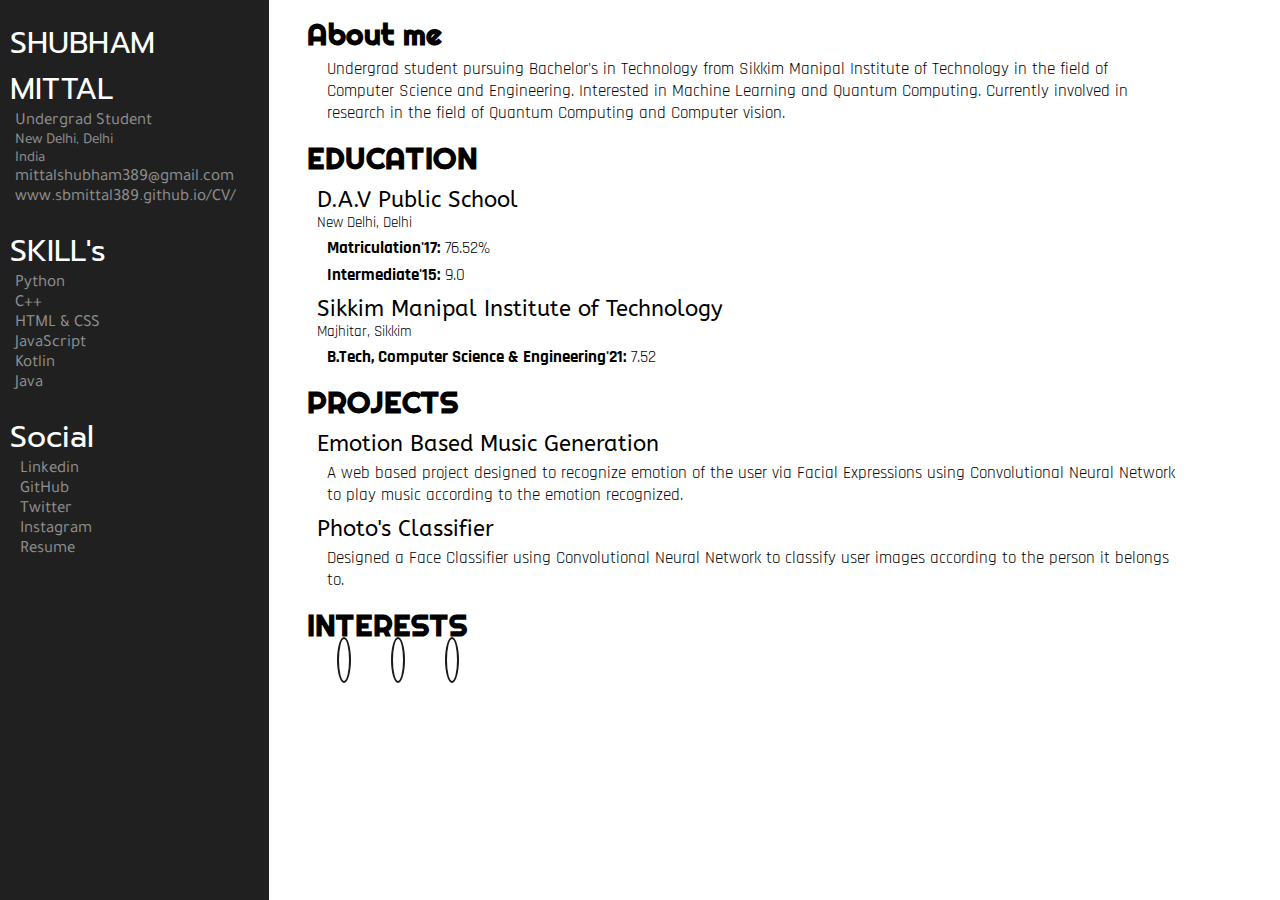
<file: index.html>
<!DOCTYPE html>
<html>
<head>
	<meta charset="utf-8">
	<meta name="viewport" content="width=device-width, initial-scale=1">
	<title></title>
	<link rel="stylesheet" type="text/css" href="main.css">
	<link rel="stylesheet" href="https://use.fontawesome.com/releases/v5.7.0/css/all.css" integrity="sha384-lZN37f5QGtY3VHgisS14W3ExzMWZxybE1SJSEsQp9S+oqd12jhcu+A56Ebc1zFSJ" crossorigin="anonymous">
</head>
<body>
	<div class="struct">
		<div class="nav-bar">
			<div class="pname">
				<p class="heading">SHUBHAM MITTAL</p>
				<p class="sub-head">Undergrad Student</p>
			</div>
			<div class="locate">
				<ul>
					<li class="sub-heading">New Delhi, Delhi<br>India</li>
					<li class="sub-head mouse"><a href="mailto:mittalshubham389@gmail.com">mittalshubham389@gmail.com</a></li>
					<li class="sub-head mouse"><a href="www.sbmittal389.github.io/CV/">www.sbmittal389.github.io/CV/</a></li>
				</ul>
			</div>
			<div class="skills">
				<p class="heading">SKILL's</p>
				<ul>
					<li class="sub-head">Python</li>
					<li class="sub-head">C++</li>
					<li class="sub-head">HTML & CSS</li>
					<li class="sub-head">JavaScript</li>
					<li class="sub-head">Kotlin</li>
					<li class="sub-head">Java</li>
				</ul>
			</div>
			<div class="social-media">
				<p class="heading">Social</p>
				<ul>
					<li class="sub-head mouse"><a href="https://www.linkedin.com/in/shubham-mittal-020ab7148/" target="_blank"><i class="fab fa-linkedin iconic"></i>Linkedin</a></li>
					<li class="sub-head mouse"><a href="https://github.com/sbmittal389" target="_blank"><i class="fab fa-github iconic"></i>GitHub</a></li>
					<li class="sub-head mouse"><a href="https://twitter.com/sb_mittal" target="_blank"><i class="fab fa-twitter-square iconic"></i>Twitter</a></li>
					<li class="sub-head mouse"><a href="https://www.instagram.com/sb_mittal/" target="_blank"><i class="fab fa-instagram iconic"></i>Instagram</a></li>
					<li class="sub-head mouse"><a href="https://drive.google.com/file/d/1sq6vXpo-Je3Ft42_0lVmP6GehXqTQBYK/view?usp=sharing" target="_blank"><i class="fas fa-file iconic"></i>Resume</a></li>
				</ul>
			</div>
		</div>
		<div class="info">
			<div class="About">
				<div class="heading1">
					<p>About me</p>
				</div>
				<div class="content">
					<p class="sub-con">Undergrad student pursuing Bachelor's in Technology from Sikkim Manipal Institute of Technology in the field of Computer Science and Engineering. Interested in Machine Learning and Quantum Computing. Currently involved in research in the field of  Quantum Computing and Computer vision.</p>
				</div>
			</div>
			<div class="edu">
				<div class="heading1">
					<p>EDUCATION</p>
				</div>
				<div class="content">
					<div class="school">
						<p class="sub-head1">D.A.V Public School</p>
						<p class="sub-head2">New Delhi, Delhi</p>
						<p class="sub-con"><b>Matriculation'17:</b> 76.52%</p>
						<p class="sub-con"><b>Intermediate'15:</b> 9.0</p>
					</div>
					<div class="college">
						<p class="sub-head1">Sikkim Manipal Institute of Technology</p>
						<p class="sub-head2">Majhitar, Sikkim</p>
						<p class="sub-con"><b>B.Tech, Computer Science & Engineering'21:</b> 7.52</p>
					</div>
				</div>
			</div>
			<div class="proj">
				<div class="heading1">
					<p>PROJECTS</p>
				</div>
				<div class="content">
					<p class="sub-head1">Emotion Based Music Generation</p>
					<p class="sub-con">A web based project designed to recognize emotion of the user via Facial Expressions using Convolutional Neural Network to play music according to the emotion recognized.</p>
					<p class="sub-head1">Photo's Classifier</p>
					<p class="sub-con">Designed a Face Classifier using Convolutional Neural Network to classify user images according to the person it belongs to.
					</p>
				</div>
			</div>
			<div class="inter">
				<div class="heading1">
					INTERESTS
				</div>
				<div class="content">
					<p class="icons">
						<i class="fas fa-table-tennis"></i><line></line>
						<i class="fas fa-futbol"></i><line></line>
						<i class="fas fa-chess-queen"></i>
					</p>
				</div>
			</div>
		</div>
	</div>
</body>
</html>
</file>
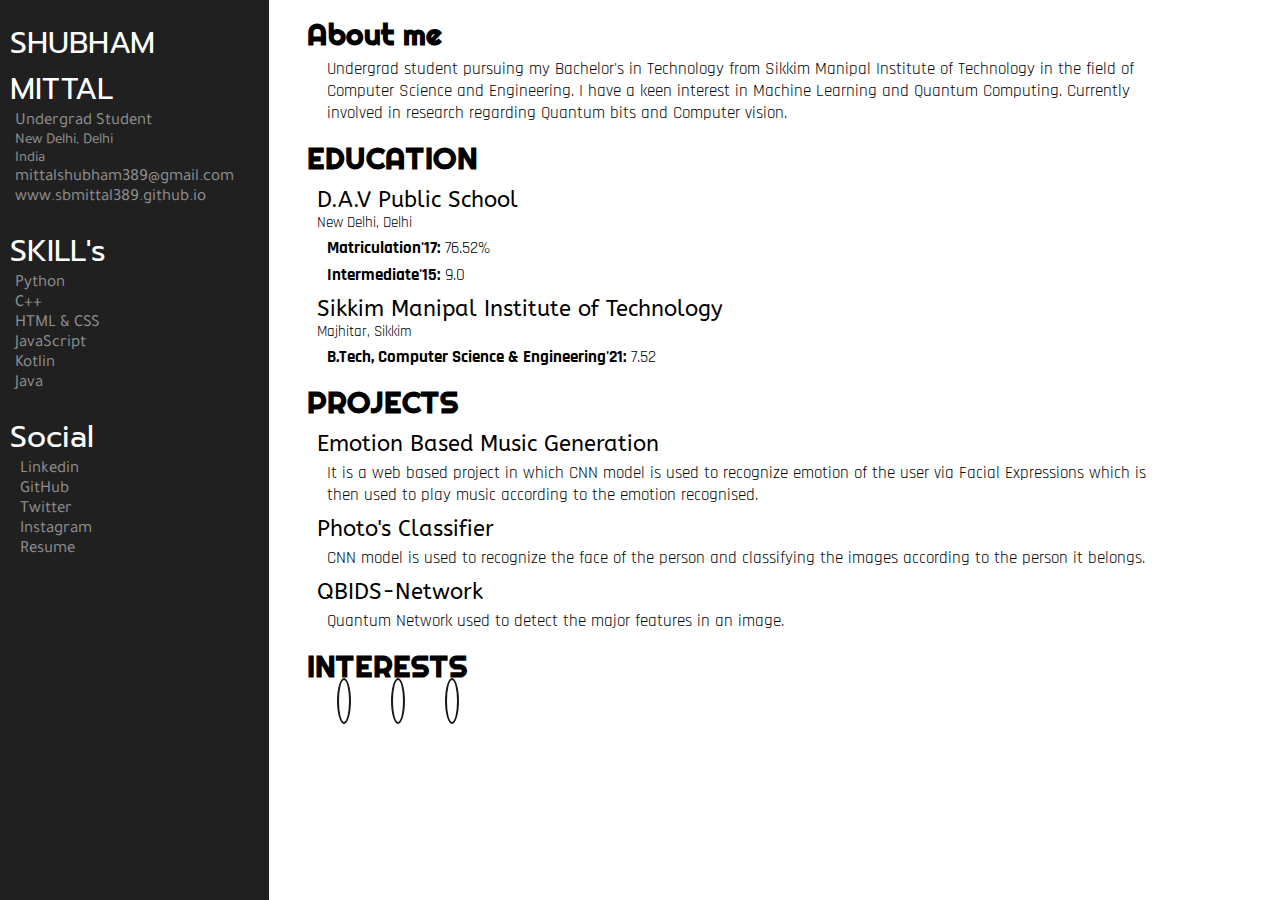
<file: main.html>
<!DOCTYPE html>
<html>
<head>
	<meta charset="utf-8">
	<title></title>
	<link rel="stylesheet" type="text/css" href="main.css">
	<link rel="stylesheet" href="https://use.fontawesome.com/releases/v5.7.0/css/all.css" integrity="sha384-lZN37f5QGtY3VHgisS14W3ExzMWZxybE1SJSEsQp9S+oqd12jhcu+A56Ebc1zFSJ" crossorigin="anonymous">
</head>
<body>
	<div class="struct">
		<div class="nav-bar">
			<div class="pname">
				<p class="heading">SHUBHAM MITTAL</p>
				<p class="sub-head">Undergrad Student</p>
			</div>
			<div class="locate">
				<ul>
					<li class="sub-heading">New Delhi, Delhi<br>India</li>
					<li class="sub-head mouse"><a href="mailto:mittalshubham389@gmail.com">mittalshubham389@gmail.com</a></li>
					<li class="sub-head mouse"><a href="www.sbmittal389.github.io">www.sbmittal389.github.io</a></li>
				</ul>
			</div>
			<div class="skills">
				<p class="heading">SKILL's</p>
				<ul>
					<li class="sub-head">Python</li>
					<li class="sub-head">C++</li>
					<li class="sub-head">HTML & CSS</li>
					<li class="sub-head">JavaScript</li>
					<li class="sub-head">Kotlin</li>
					<li class="sub-head">Java</li>
				</ul>
			</div>
			<div class="social-media">
				<p class="heading">Social</p>
				<ul>
					<li class="sub-head mouse"><a href="https://www.linkedin.com/in/shubham-mittal-020ab7148/" target="_blank"><i class="fab fa-linkedin iconic"></i>Linkedin</a></li>
					<li class="sub-head mouse"><a href="https://github.com/sbmittal389" target="_blank"><i class="fab fa-github iconic"></i>GitHub</a></li>
					<li class="sub-head mouse"><a href="https://twitter.com/sb_mittal" target="_blank"><i class="fab fa-twitter-square iconic"></i>Twitter</a></li>
					<li class="sub-head mouse"><a href="https://www.instagram.com/sb_mittal/" target="_blank"><i class="fab fa-instagram iconic"></i>Instagram</a></li>
					<li class="sub-head mouse"><a href="https://drive.google.com/file/d/1ZglKCh3OHFQzt2NIbPT2vpl8ogc8lp95/view?usp=sharing" target="_blank"><i class="fas fa-file iconic"></i>Resume</a></li>
				</ul>
			</div>
		</div>
		<div class="info">
			<div class="About">
				<div class="heading1">
					<p>About me</p>
				</div>
				<div class="content">
					<p class="sub-con">Undergrad student pursuing my Bachelor's in Technology from Sikkim Manipal Institute of Technology in the field of Computer Science 
					and Engineering. I have a keen interest in Machine Learning and Quantum Computing. Currently involved in research regarding Quantum bits
				and Computer vision.</p>
				</div>
			</div>
			<div class="edu">
				<div class="heading1">
					<p>EDUCATION</p>
				</div>
				<div class="content">
					<div class="school">
						<p class="sub-head1">D.A.V Public School</p>
						<p class="sub-head2">New Delhi, Delhi</p>
						<p class="sub-con"><b>Matriculation'17:</b> 76.52%</p>
						<p class="sub-con"><b>Intermediate'15:</b> 9.0</p>
					</div>
					<div class="college">
						<p class="sub-head1">Sikkim Manipal Institute of Technology</p>
						<p class="sub-head2">Majhitar, Sikkim</p>
						<p class="sub-con"><b>B.Tech, Computer Science & Engineering'21:</b> 7.52</p>
					</div>
				</div>
			</div>
			<div class="proj">
				<div class="heading1">
					<p>PROJECTS</p>
				</div>
				<div class="content">
					<p class="sub-head1">Emotion Based Music Generation</p>
					<p class="sub-con">It is a web based project in which CNN model is used to recognize emotion of the user via Facial Expressions which is then used to play music according to the emotion recognised.</p>
					<p class="sub-head1">Photo's Classifier</p>
					<p class="sub-con">CNN model is used to recognize the face of the person and classifying the images according to the person it belongs.
					</p>
					<p class="sub-head1">QBIDS-Network</p>
					<p class="sub-con">Quantum Network used to detect the major features in an image.</p>
				</div>
			</div>
			<div class="inter">
				<div class="heading1">
					INTERESTS
				</div>
				<div class="content">
					<p class="icons">
						<i class="fas fa-table-tennis"></i><line></line>
						<i class="fas fa-futbol"></i><line></line>
						<i class="fas fa-chess-queen"></i>
					</p>
				</div>
			</div>
		</div>
	</div>
</body>
</html>
</file>
<file: main.css>
@import url('https://fonts.googleapis.com/css2?family=Yanone+Kaffeesatz:wght@600&display=swap');
@import url('https://fonts.googleapis.com/css2?family=Josefin+Sans&display=swap');
@import url('https://fonts.googleapis.com/css2?family=Prompt:wght@100&display=swap');
@import url('https://fonts.googleapis.com/css2?family=Tajawal:wght@200&display=swap');
@import url('https://fonts.googleapis.com/css2?family=Roboto+Mono:wght@300&display=swap');
@import url('https://fonts.googleapis.com/css2?family=Righteous&display=swap');
@import url('https://fonts.googleapis.com/css2?family=Rajdhani&display=swap');
@import url('https://fonts.googleapis.com/css2?family=ABeeZee&display=swap');

*{
	margin: 0px;
	padding: 0px;
}

@viewport{
  width: device-width ;
  zoom: 1.0 ;
}

body{
	background-color: white;
	box-sizing: border-box;
	font-size: 14px;
}

.struct{
	width: 100%;
	height: auto;
}

.nav-bar{
	width: 21%;
	height: 100%;
	position: fixed;
	float: left;
	background-color: #202020;
}

.heading{
	font-size: 30px;
	color: #FFFFFF;
	font-family: 'Prompt', sans-serif;
	padding-left: 10px;
	padding-top: 20px;
}

.sub-head{
	font-size: 17px;
	color: #FFFFFF;
	padding-left: 15px;
	opacity: 0.5;
	font-family: 'Tajawal', sans-serif;
}

.iconic{
	padding-right: 5px;
	position: relative;
}

.sub-heading{
	font-size: 15px; 
	color: #FFFFFF;
	padding-left: 15px;
	opacity: 0.5;
	font-family: 'Tajawal', sans-serif;
}

.info{
	width: 76%;
	height: auto;
	float: right;
	background-color: #FFFFFF;
}

.heading1{
	font-size: 30px;
	font-family: 'Righteous', cursive;
	font-weight: bold;
	padding-top: 15px;
}

.content{
	margin-right: 100px;
	font-size: 17px;
	font-family: 'Rajdhani', sans-serif;
	padding-left: 10px;
}

.sub-head1{
	font-size: 22px;
	font-family: 'ABeeZee', sans-serif;
	padding-top: 10px;
}

.sub-head2{
	font-size: 15px;
}

.sub-con{
	padding-top: 5px;
	padding-left: 10px;
}

ul{
	list-style-type: none;
}

.icons{
	text-align: left;

}

.icons i{
	padding: 5px;
	font-size: 25px;
	border-style: solid;
	border-radius: 50%;
	border-width: 2px;
	position: relative;
	opacity: 0.9;
	margin: 20px;
}

a{
	color: #FFFFFF;
}

a:link {
  text-decoration: none;
  color: #FFFFFF;
}

a:visited {
  text-decoration: none;
}

a:hover {
  text-decoration: none;
  color: #FFFFFF;
}

a:active {
  text-decoration: none;
}

.mouse{
  	transition: transform .1s;
}

.mouse:hover{
  	transform: scale(1.05);
}

@media screen and (max-width: 959px){
	.struct{
		width: 100%;
	}
	.nav-bar{
		width: 30%;
	}
	.info{
		width: 67%;
	}
}

@media screen and (max-width: 767px){
	.nav-bar{
		width: 100%;
		position: relative;
	}
	.info{
		width: 100%;
	}
}
</file>
